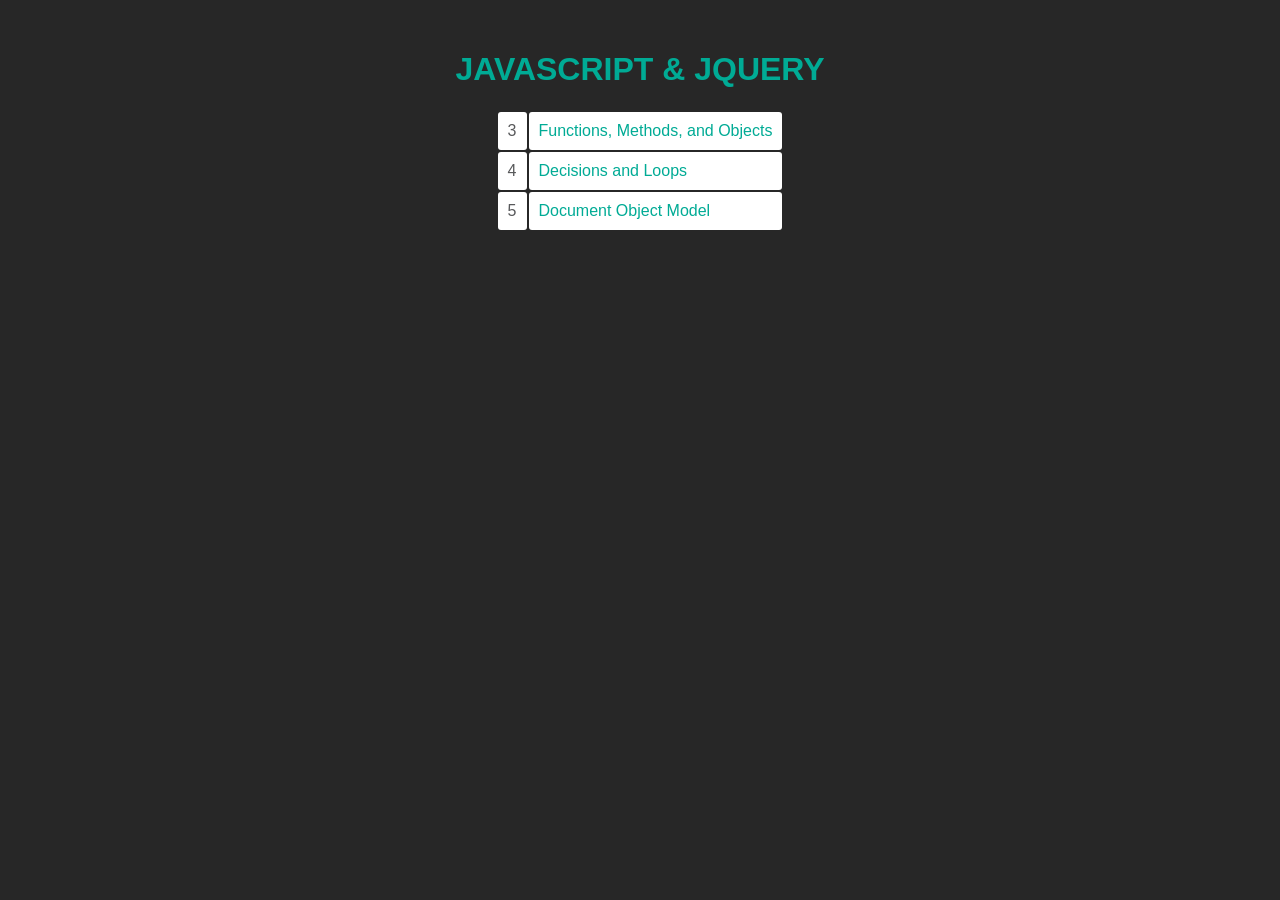
<file: index.html>
<!DOCTYPE html>
<html>
  <head>
    <title>JavaScript &amp; jQuery</title>
    <link rel="stylesheet" type="text/css" href="presentation/css/index.css" />
  </head>
  <body>
    <h1 id="header"><a href="../../index.html">JavaScript &amp; jQuery</a></h1>
    <table>
      <!-- <tr>
        <td>1</td>
        <td><a href="c01/index.html">The ABC of Programming</a></td>
      </tr>

      <tr>
        <td>2</td>
        <td><a href="c02/index.html">Basic JavaScript Instructions</a></td>
      </tr> -->

      <tr>
        <td>3</td>
        <td>
          <a href="Chapter_03/index.html">Functions, Methods, and Objects</a>
        </td>
      </tr>

      <tr>
        <td>4</td>
        <td><a href="Chapter_04/index.html">Decisions and Loops</a></td>
      </tr>

      <tr>
        <td>5</td>
        <td><a href="Chapter_05/index.html">Document Object Model</a></td>
      </tr>

      <!-- <tr>
        <td>6</td>
        <td><a href="c06/index.html">Events</a></td>
      </tr>

      <tr>
        <td>7</td>
        <td><a href="c07/index.html">jQuery</a></td>
      </tr>

      <tr>
        <td>8</td>
        <td><a href="c08/index.html">Ajax and JSON</a></td>
      </tr>

      <tr>
        <td>9</td>
        <td><a href="c09/index.html">APIs</a></td>
      </tr>

      <tr>
        <td>10</td>
        <td><a href="c10/index.html">Error Handling and Debugging</a></td>
      </tr>

      <tr>
        <td>11</td>
        <td><a href="c11/index.html">Content Panels</a></td>
      </tr>

      <tr>
        <td>12</td>
        <td><a href="c12/index.html">Filtering and Sorting</a></td>
      </tr>

      <tr>
        <td>13</td>
        <td><a href="c13/index.html">Form Enhancement and Validation</a></td>
      </tr> -->
    </table>
  </body>
</html>
</file>
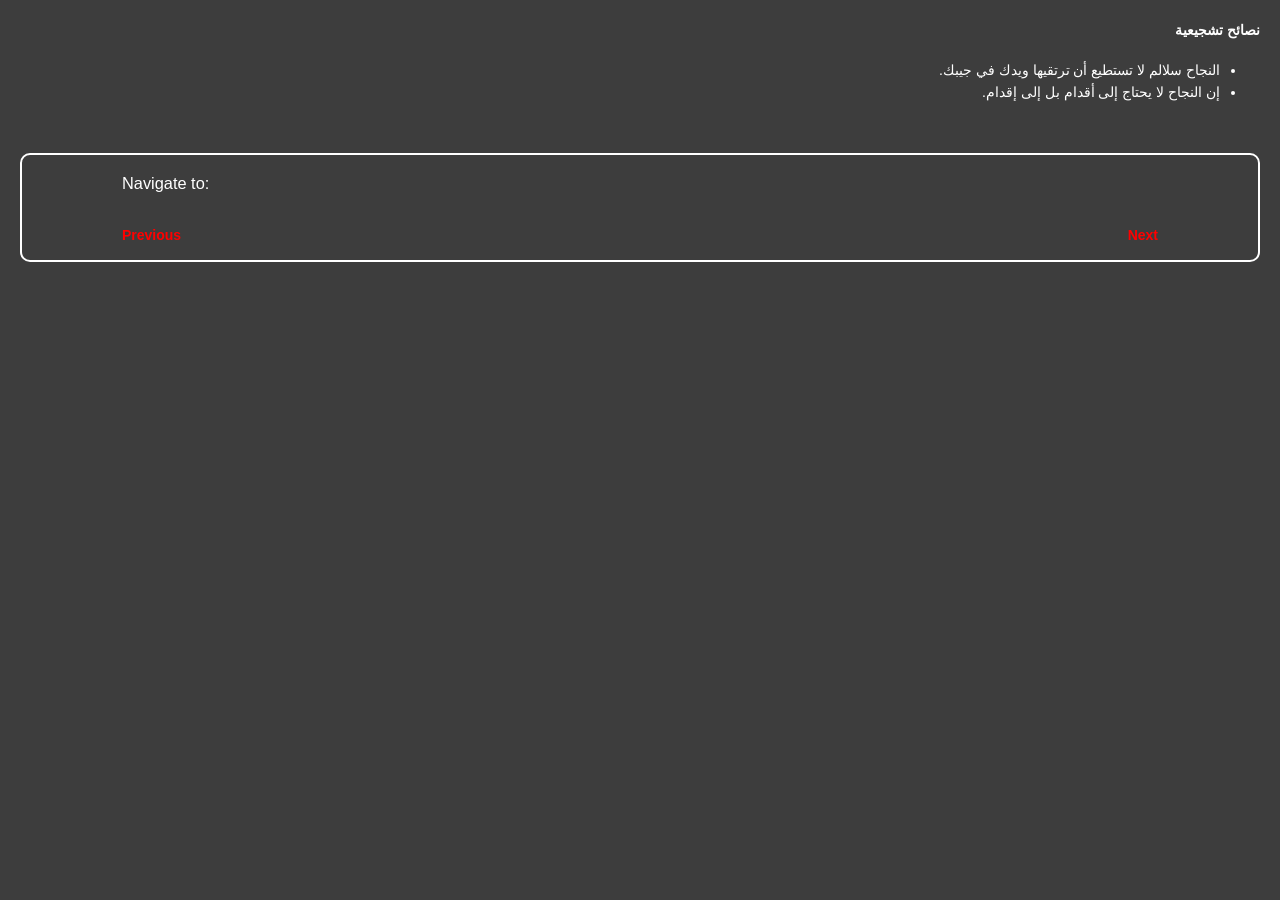
<file: Chapter_03/index.html>
<!DOCTYPE html>
<html lang="en">
  <head>
    <meta charset="UTF-8" />
    <meta name="viewport" content="width=device-width, initial-scale=1.0" />
    <meta http-equiv="X-UA-Compatible" content="ie=edge" />
    <title>نصائح تشجيعية</title>

    <style>
      /*---------------------------------------------------------------------------------------------
     *  Copyright (c) Microsoft Corporation. All rights reserved.
     *  Licensed under the MIT License. See License.txt in the project root for license information.
     *--------------------------------------------------------------------------------------------*/

      body {
        font-family: "Segoe WPC", "Segoe UI", "SFUIText-Light",
          "HelveticaNeue-Light", sans-serif, "Droid Sans Fallback";
        font-size: 14px;
        padding: 0 12px;
        line-height: 22px;
        word-wrap: break-word;
        background: #3d3d3d;
        color: white;
      }

      #code-csp-warning {
        position: fixed;
        top: 0;
        right: 0;
        color: white;
        margin: 16px;
        text-align: center;
        font-size: 12px;
        font-family: sans-serif;
        background-color: #444444;
        cursor: pointer;
        padding: 6px;
        box-shadow: 1px 1px 1px rgba(0, 0, 0, 0.25);
      }

      #code-csp-warning:hover {
        text-decoration: none;
        background-color: #007acc;
        box-shadow: 2px 2px 2px rgba(0, 0, 0, 0.25);
      }

      body.scrollBeyondLastLine {
        margin-bottom: calc(100vh - 22px);
      }

      body.showEditorSelection .code-line {
        position: relative;
      }

      body.showEditorSelection .code-active-line:before,
      body.showEditorSelection .code-line:hover:before {
        content: "";
        display: block;
        position: absolute;
        top: 0;
        left: -12px;
        height: 100%;
      }

      body.showEditorSelection li.code-active-line:before,
      body.showEditorSelection li.code-line:hover:before {
        left: -30px;
      }

      .vscode-light.showEditorSelection .code-active-line:before {
        border-left: 3px solid rgba(0, 0, 0, 0.15);
      }

      .vscode-light.showEditorSelection .code-line:hover:before {
        border-left: 3px solid rgba(0, 0, 0, 0.4);
      }

      .vscode-dark.showEditorSelection .code-active-line:before {
        border-left: 3px solid rgba(255, 255, 255, 0.4);
      }

      .vscode-dark.showEditorSelection .code-line:hover:before {
        border-left: 3px solid rgba(255, 255, 255, 0.6);
      }

      .vscode-high-contrast.showEditorSelection .code-active-line:before {
        border-left: 3px solid rgba(255, 160, 0, 0.7);
      }

      .vscode-high-contrast.showEditorSelection .code-line:hover:before {
        border-left: 3px solid rgba(255, 160, 0, 1);
      }

      img {
        max-width: 100%;
        max-height: 100%;
      }

      a {
        color: #4080d0;
        text-decoration: none;
      }

      a:focus,
      input:focus,
      select:focus,
      textarea:focus {
        outline: 1px solid -webkit-focus-ring-color;
        outline-offset: -1px;
      }

      hr {
        border: 0;
        height: 2px;
        border-bottom: 2px solid;
      }

      h1 {
        padding-bottom: 0.3em;
        line-height: 1.2;
        border-bottom-width: 1px;
        border-bottom-style: solid;
      }

      h1,
      h2,
      h3 {
        font-weight: normal;
      }

      h1 code,
      h2 code,
      h3 code,
      h4 code,
      h5 code,
      h6 code {
        font-size: inherit;
        line-height: auto;
      }

      a:hover {
        color: #4080d0;
        text-decoration: underline;
      }

      table {
        border-collapse: collapse;
      }

      table > thead > tr > th {
        text-align: left;
        border-bottom: 1px solid;
      }

      table > thead > tr > th,
      table > thead > tr > td,
      table > tbody > tr > th,
      table > tbody > tr > td {
        padding: 5px 10px;
      }

      table > tbody > tr + tr > td {
        border-top: 1px solid;
      }

      blockquote {
        margin: 0 7px 0 5px;
        padding: 0 16px 0 10px;
        border-left: 5px solid;
      }

      code {
        font-family: Menlo, Monaco, Consolas, "Droid Sans Mono", "Courier New",
          monospace, "Droid Sans Fallback";
        font-size: 14px;
        line-height: 19px;
      }

      body.wordWrap pre {
        white-space: pre-wrap;
      }

      .mac code {
        font-size: 12px;
        line-height: 18px;
      }

      pre:not(.hljs),
      pre.hljs code > div {
        padding: 16px;
        border-radius: 3px;
        overflow: auto;
      }

      /** Theming */

      .vscode-light,
      .vscode-light pre code {
        color: rgb(30, 30, 30);
      }

      .vscode-dark,
      .vscode-dark pre code {
        color: #ddd;
      }

      .vscode-high-contrast,
      .vscode-high-contrast pre code {
        color: white;
      }

      .vscode-light code {
        color: #a31515;
      }

      .vscode-dark code {
        color: #d7ba7d;
      }

      .vscode-light pre:not(.hljs),
      .vscode-light code > div {
        background-color: rgba(220, 220, 220, 0.4);
      }

      .vscode-dark pre:not(.hljs),
      .vscode-dark code > div {
        background-color: rgba(10, 10, 10, 0.4);
      }

      .vscode-high-contrast pre:not(.hljs),
      .vscode-high-contrast code > div {
        background-color: rgb(0, 0, 0);
      }

      .vscode-high-contrast h1 {
        border-color: rgb(0, 0, 0);
      }

      .vscode-light table > thead > tr > th {
        border-color: rgba(0, 0, 0, 0.69);
      }

      .vscode-dark table > thead > tr > th {
        border-color: rgba(255, 255, 255, 0.69);
      }

      .vscode-light h1,
      .vscode-light hr,
      .vscode-light table > tbody > tr + tr > td {
        border-color: rgba(0, 0, 0, 0.18);
      }

      .vscode-dark h1,
      .vscode-dark hr,
      .vscode-dark table > tbody > tr + tr > td {
        border-color: rgba(255, 255, 255, 0.18);
      }

      .vscode-light blockquote,
      .vscode-dark blockquote {
        background: rgba(127, 127, 127, 0.1);
        border-color: rgba(0, 122, 204, 0.5);
      }

      .vscode-high-contrast blockquote {
        background: transparent;
        border-color: #fff;
      }
    </style>

    <style>
      .rtl {
        direction: rtl;
      }
    </style>
    <style>
      .nav-container {
        border: 2px solid white;
        border-radius: 10px;
        margin: 50px 0;
        padding: 0 100px;
      }
      .navigation {
        display: flex;
        justify-content: space-between;
        width: 100%;
        height: 50px;
        align-items: center;
        font-weight: bold;
      }
      .navigation a {
        color: red;
        cursor: pointer;
      }
      .next.prev.no-link,
      .next.no-link {
        color: gray;
        cursor: default;
      }
    </style>
  </head>
  <body>
    <div class="rtl">
      <h4>نصائح تشجيعية</h4>
      <ul>
        <li>النجاح سلالم لا تستطيع أن ترتقيها ويدك في جيبك.</li>
        <li>إن النجاح لا يحتاج إلى أقدام بل إلى إقدام.</li>
      </ul>
    </div>
    <div class="nav-container">
      <h3>Navigate to:</h3>
      <div class="navigation">
        <a class="prev no-link" href="#">
          Previous
        </a>
        <a class="next" href="./011_Functions/Readme.html">
          Next
        </a>
      </div>
    </div>
  </body>
</html>
</file>
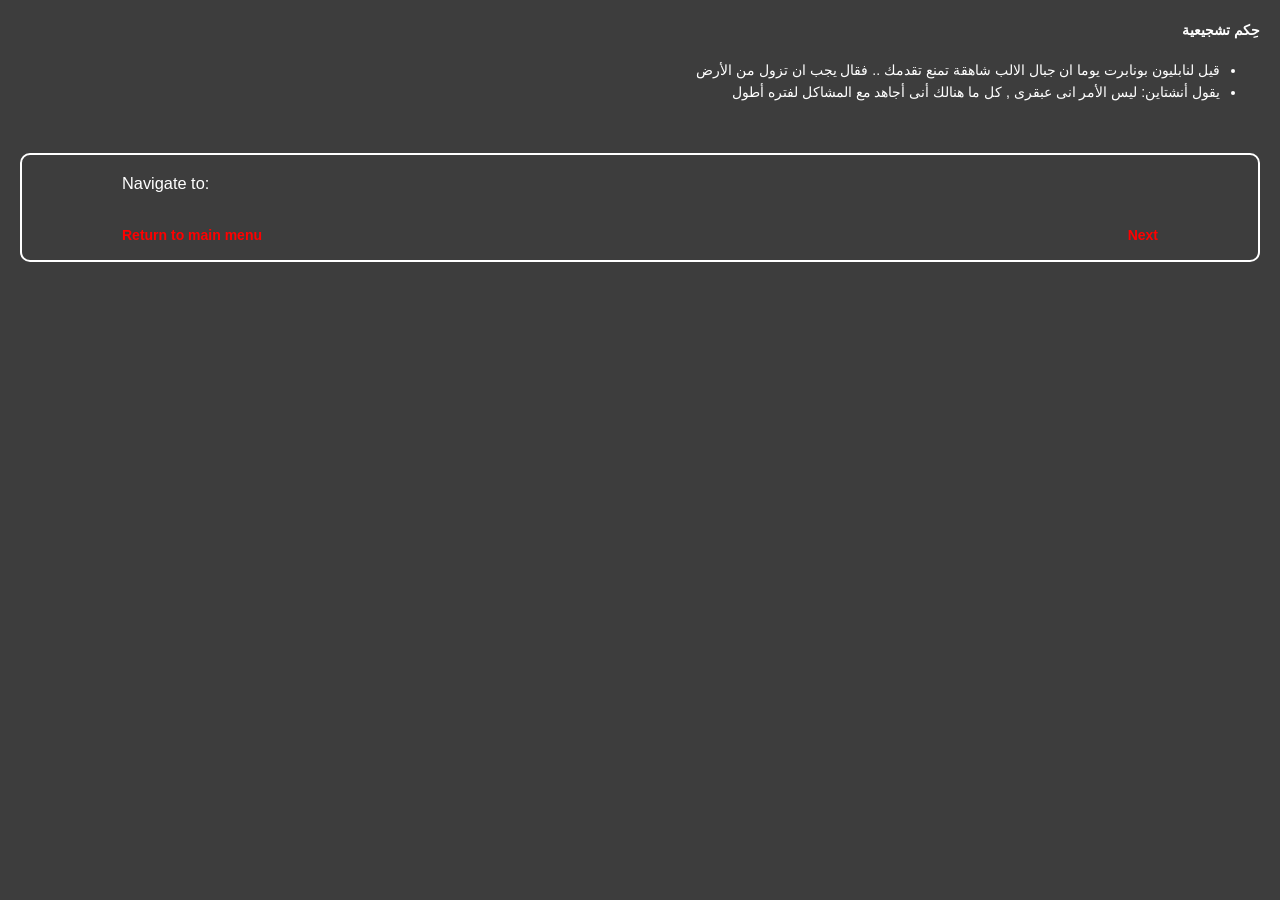
<file: Chapter_04/index.html>
<!DOCTYPE html>
<html lang="en">
  <head>
    <meta charset="UTF-8" />
    <meta name="viewport" content="width=device-width, initial-scale=1.0" />
    <meta http-equiv="X-UA-Compatible" content="ie=edge" />
    <title>حِكم تشجيعية</title>

    <style>
      /*---------------------------------------------------------------------------------------------
     *  Copyright (c) Microsoft Corporation. All rights reserved.
     *  Licensed under the MIT License. See License.txt in the project root for license information.
     *--------------------------------------------------------------------------------------------*/

      body {
        font-family: "Segoe WPC", "Segoe UI", "SFUIText-Light",
          "HelveticaNeue-Light", sans-serif, "Droid Sans Fallback";
        font-size: 14px;
        padding: 0 12px;
        line-height: 22px;
        word-wrap: break-word;
        background: #3d3d3d;
        color: white;
      }

      #code-csp-warning {
        position: fixed;
        top: 0;
        right: 0;
        color: white;
        margin: 16px;
        text-align: center;
        font-size: 12px;
        font-family: sans-serif;
        background-color: #444444;
        cursor: pointer;
        padding: 6px;
        box-shadow: 1px 1px 1px rgba(0, 0, 0, 0.25);
      }

      #code-csp-warning:hover {
        text-decoration: none;
        background-color: #007acc;
        box-shadow: 2px 2px 2px rgba(0, 0, 0, 0.25);
      }

      body.scrollBeyondLastLine {
        margin-bottom: calc(100vh - 22px);
      }

      body.showEditorSelection .code-line {
        position: relative;
      }

      body.showEditorSelection .code-active-line:before,
      body.showEditorSelection .code-line:hover:before {
        content: "";
        display: block;
        position: absolute;
        top: 0;
        left: -12px;
        height: 100%;
      }

      body.showEditorSelection li.code-active-line:before,
      body.showEditorSelection li.code-line:hover:before {
        left: -30px;
      }

      .vscode-light.showEditorSelection .code-active-line:before {
        border-left: 3px solid rgba(0, 0, 0, 0.15);
      }

      .vscode-light.showEditorSelection .code-line:hover:before {
        border-left: 3px solid rgba(0, 0, 0, 0.4);
      }

      .vscode-dark.showEditorSelection .code-active-line:before {
        border-left: 3px solid rgba(255, 255, 255, 0.4);
      }

      .vscode-dark.showEditorSelection .code-line:hover:before {
        border-left: 3px solid rgba(255, 255, 255, 0.6);
      }

      .vscode-high-contrast.showEditorSelection .code-active-line:before {
        border-left: 3px solid rgba(255, 160, 0, 0.7);
      }

      .vscode-high-contrast.showEditorSelection .code-line:hover:before {
        border-left: 3px solid rgba(255, 160, 0, 1);
      }

      img {
        max-width: 100%;
        max-height: 100%;
      }

      a {
        color: #4080d0;
        text-decoration: none;
      }

      a:focus,
      input:focus,
      select:focus,
      textarea:focus {
        outline: 1px solid -webkit-focus-ring-color;
        outline-offset: -1px;
      }

      hr {
        border: 0;
        height: 2px;
        border-bottom: 2px solid;
      }

      h1 {
        padding-bottom: 0.3em;
        line-height: 1.2;
        border-bottom-width: 1px;
        border-bottom-style: solid;
      }

      h1,
      h2,
      h3 {
        font-weight: normal;
      }

      h1 code,
      h2 code,
      h3 code,
      h4 code,
      h5 code,
      h6 code {
        font-size: inherit;
        line-height: auto;
      }

      a:hover {
        color: #4080d0;
        text-decoration: underline;
      }

      table {
        border-collapse: collapse;
      }

      table > thead > tr > th {
        text-align: left;
        border-bottom: 1px solid;
      }

      table > thead > tr > th,
      table > thead > tr > td,
      table > tbody > tr > th,
      table > tbody > tr > td {
        padding: 5px 10px;
      }

      table > tbody > tr + tr > td {
        border-top: 1px solid;
      }

      blockquote {
        margin: 0 7px 0 5px;
        padding: 0 16px 0 10px;
        border-left: 5px solid;
      }

      code {
        font-family: Menlo, Monaco, Consolas, "Droid Sans Mono", "Courier New",
          monospace, "Droid Sans Fallback";
        font-size: 14px;
        line-height: 19px;
      }

      body.wordWrap pre {
        white-space: pre-wrap;
      }

      .mac code {
        font-size: 12px;
        line-height: 18px;
      }

      pre:not(.hljs),
      pre.hljs code > div {
        padding: 16px;
        border-radius: 3px;
        overflow: auto;
      }

      /** Theming */

      .vscode-light,
      .vscode-light pre code {
        color: rgb(30, 30, 30);
      }

      .vscode-dark,
      .vscode-dark pre code {
        color: #ddd;
      }

      .vscode-high-contrast,
      .vscode-high-contrast pre code {
        color: white;
      }

      .vscode-light code {
        color: #a31515;
      }

      .vscode-dark code {
        color: #d7ba7d;
      }

      .vscode-light pre:not(.hljs),
      .vscode-light code > div {
        background-color: rgba(220, 220, 220, 0.4);
      }

      .vscode-dark pre:not(.hljs),
      .vscode-dark code > div {
        background-color: rgba(10, 10, 10, 0.4);
      }

      .vscode-high-contrast pre:not(.hljs),
      .vscode-high-contrast code > div {
        background-color: rgb(0, 0, 0);
      }

      .vscode-high-contrast h1 {
        border-color: rgb(0, 0, 0);
      }

      .vscode-light table > thead > tr > th {
        border-color: rgba(0, 0, 0, 0.69);
      }

      .vscode-dark table > thead > tr > th {
        border-color: rgba(255, 255, 255, 0.69);
      }

      .vscode-light h1,
      .vscode-light hr,
      .vscode-light table > tbody > tr + tr > td {
        border-color: rgba(0, 0, 0, 0.18);
      }

      .vscode-dark h1,
      .vscode-dark hr,
      .vscode-dark table > tbody > tr + tr > td {
        border-color: rgba(255, 255, 255, 0.18);
      }

      .vscode-light blockquote,
      .vscode-dark blockquote {
        background: rgba(127, 127, 127, 0.1);
        border-color: rgba(0, 122, 204, 0.5);
      }

      .vscode-high-contrast blockquote {
        background: transparent;
        border-color: #fff;
      }
    </style>

    <style>
      .rtl {
        direction: rtl;
      }
    </style>
    <style>
      .nav-container {
        border: 2px solid white;
        border-radius: 10px;
        margin: 50px 0;
        padding: 0 100px;
      }
      .navigation {
        display: flex;
        justify-content: space-between;
        width: 100%;
        height: 50px;
        align-items: center;
        font-weight: bold;
      }
      .navigation a {
        color: red;
        cursor: pointer;
      }
      .next.prev.no-link,
      .next.no-link {
        color: gray;
        cursor: default;
      }
    </style>
  </head>
  <body>
    <div class="rtl">
      <h4>حِكم تشجيعية</h4>
      <ul>
        <li>
          قيل لنابليون بونابرت يوما ان جبال الالب شاهقة تمنع تقدمك .. فقال يجب
          ان تزول من الأرض
        </li>
        <li>
          يقول أنشتاين: ليس الأمر انى عبقرى , كل ما هنالك أنى أجاهد مع المشاكل
          لفتره أطول
        </li>
      </ul>
    </div>
    <div class="nav-container">
      <h3>Navigate to:</h3>
      <div class="navigation">
        <a class="prev" href="../index.html">
          Return to main menu
        </a>
        <a class="next" href="./022_decisions_and_loops/Readme.html">
          Next
        </a>
      </div>
    </div>
  </body>
</html>
</file>
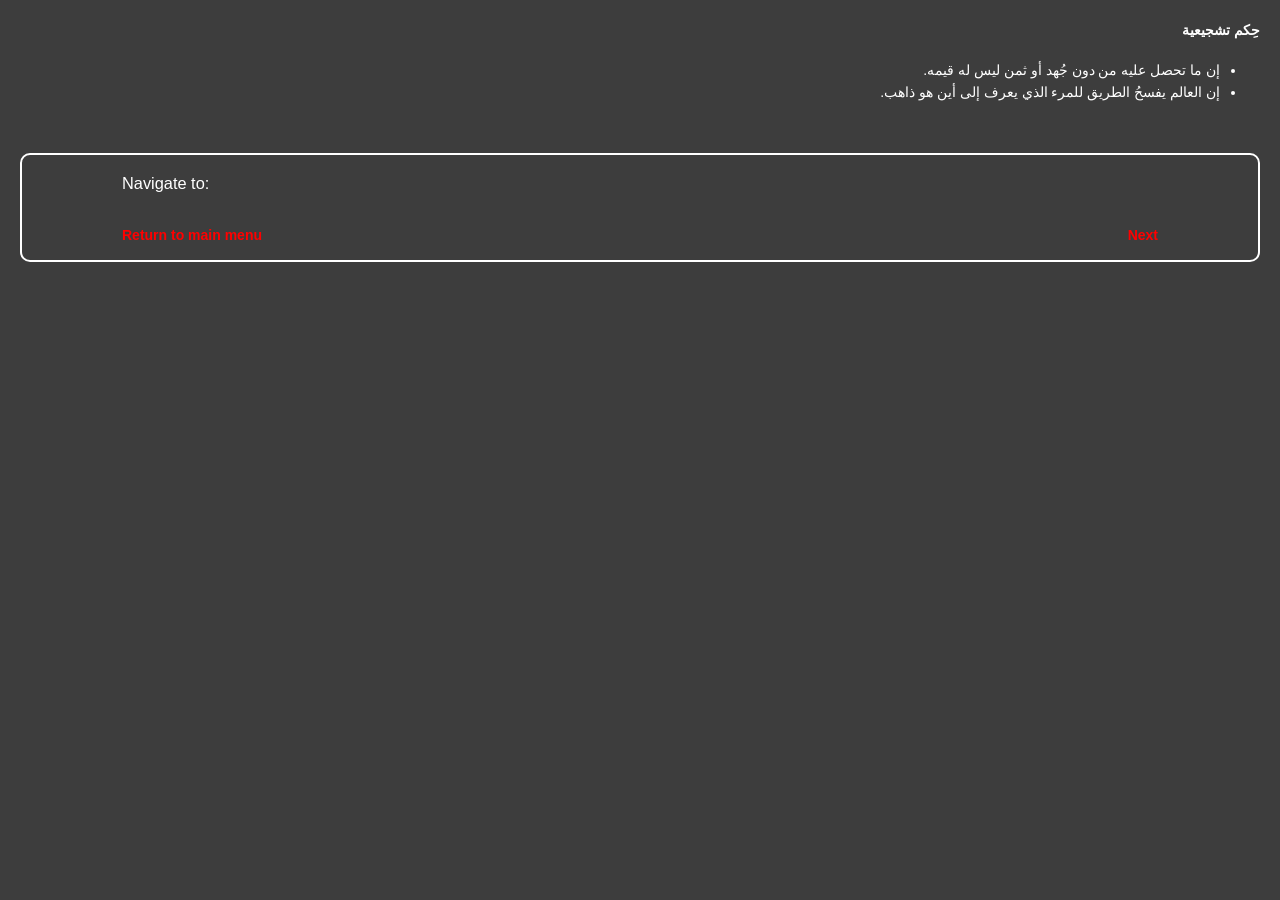
<file: Chapter_05/index.html>
<!DOCTYPE html>
<html lang="en">
  <head>
    <meta charset="UTF-8" />
    <meta name="viewport" content="width=device-width, initial-scale=1.0" />
    <meta http-equiv="X-UA-Compatible" content="ie=edge" />
    <title>حِكم تشجيعية</title>

    <style>
      /*---------------------------------------------------------------------------------------------
     *  Copyright (c) Microsoft Corporation. All rights reserved.
     *  Licensed under the MIT License. See License.txt in the project root for license information.
     *--------------------------------------------------------------------------------------------*/

      body {
        font-family: "Segoe WPC", "Segoe UI", "SFUIText-Light",
          "HelveticaNeue-Light", sans-serif, "Droid Sans Fallback";
        font-size: 14px;
        padding: 0 12px;
        line-height: 22px;
        word-wrap: break-word;
        background: #3d3d3d;
        color: white;
      }

      #code-csp-warning {
        position: fixed;
        top: 0;
        right: 0;
        color: white;
        margin: 16px;
        text-align: center;
        font-size: 12px;
        font-family: sans-serif;
        background-color: #444444;
        cursor: pointer;
        padding: 6px;
        box-shadow: 1px 1px 1px rgba(0, 0, 0, 0.25);
      }

      #code-csp-warning:hover {
        text-decoration: none;
        background-color: #007acc;
        box-shadow: 2px 2px 2px rgba(0, 0, 0, 0.25);
      }

      body.scrollBeyondLastLine {
        margin-bottom: calc(100vh - 22px);
      }

      body.showEditorSelection .code-line {
        position: relative;
      }

      body.showEditorSelection .code-active-line:before,
      body.showEditorSelection .code-line:hover:before {
        content: "";
        display: block;
        position: absolute;
        top: 0;
        left: -12px;
        height: 100%;
      }

      body.showEditorSelection li.code-active-line:before,
      body.showEditorSelection li.code-line:hover:before {
        left: -30px;
      }

      .vscode-light.showEditorSelection .code-active-line:before {
        border-left: 3px solid rgba(0, 0, 0, 0.15);
      }

      .vscode-light.showEditorSelection .code-line:hover:before {
        border-left: 3px solid rgba(0, 0, 0, 0.4);
      }

      .vscode-dark.showEditorSelection .code-active-line:before {
        border-left: 3px solid rgba(255, 255, 255, 0.4);
      }

      .vscode-dark.showEditorSelection .code-line:hover:before {
        border-left: 3px solid rgba(255, 255, 255, 0.6);
      }

      .vscode-high-contrast.showEditorSelection .code-active-line:before {
        border-left: 3px solid rgba(255, 160, 0, 0.7);
      }

      .vscode-high-contrast.showEditorSelection .code-line:hover:before {
        border-left: 3px solid rgba(255, 160, 0, 1);
      }

      img {
        max-width: 100%;
        max-height: 100%;
      }

      a {
        color: #4080d0;
        text-decoration: none;
      }

      a:focus,
      input:focus,
      select:focus,
      textarea:focus {
        outline: 1px solid -webkit-focus-ring-color;
        outline-offset: -1px;
      }

      hr {
        border: 0;
        height: 2px;
        border-bottom: 2px solid;
      }

      h1 {
        padding-bottom: 0.3em;
        line-height: 1.2;
        border-bottom-width: 1px;
        border-bottom-style: solid;
      }

      h1,
      h2,
      h3 {
        font-weight: normal;
      }

      h1 code,
      h2 code,
      h3 code,
      h4 code,
      h5 code,
      h6 code {
        font-size: inherit;
        line-height: auto;
      }

      a:hover {
        color: #4080d0;
        text-decoration: underline;
      }

      table {
        border-collapse: collapse;
      }

      table > thead > tr > th {
        text-align: left;
        border-bottom: 1px solid;
      }

      table > thead > tr > th,
      table > thead > tr > td,
      table > tbody > tr > th,
      table > tbody > tr > td {
        padding: 5px 10px;
      }

      table > tbody > tr + tr > td {
        border-top: 1px solid;
      }

      blockquote {
        margin: 0 7px 0 5px;
        padding: 0 16px 0 10px;
        border-left: 5px solid;
      }

      code {
        font-family: Menlo, Monaco, Consolas, "Droid Sans Mono", "Courier New",
          monospace, "Droid Sans Fallback";
        font-size: 14px;
        line-height: 19px;
      }

      body.wordWrap pre {
        white-space: pre-wrap;
      }

      .mac code {
        font-size: 12px;
        line-height: 18px;
      }

      pre:not(.hljs),
      pre.hljs code > div {
        padding: 16px;
        border-radius: 3px;
        overflow: auto;
      }

      /** Theming */

      .vscode-light,
      .vscode-light pre code {
        color: rgb(30, 30, 30);
      }

      .vscode-dark,
      .vscode-dark pre code {
        color: #ddd;
      }

      .vscode-high-contrast,
      .vscode-high-contrast pre code {
        color: white;
      }

      .vscode-light code {
        color: #a31515;
      }

      .vscode-dark code {
        color: #d7ba7d;
      }

      .vscode-light pre:not(.hljs),
      .vscode-light code > div {
        background-color: rgba(220, 220, 220, 0.4);
      }

      .vscode-dark pre:not(.hljs),
      .vscode-dark code > div {
        background-color: rgba(10, 10, 10, 0.4);
      }

      .vscode-high-contrast pre:not(.hljs),
      .vscode-high-contrast code > div {
        background-color: rgb(0, 0, 0);
      }

      .vscode-high-contrast h1 {
        border-color: rgb(0, 0, 0);
      }

      .vscode-light table > thead > tr > th {
        border-color: rgba(0, 0, 0, 0.69);
      }

      .vscode-dark table > thead > tr > th {
        border-color: rgba(255, 255, 255, 0.69);
      }

      .vscode-light h1,
      .vscode-light hr,
      .vscode-light table > tbody > tr + tr > td {
        border-color: rgba(0, 0, 0, 0.18);
      }

      .vscode-dark h1,
      .vscode-dark hr,
      .vscode-dark table > tbody > tr + tr > td {
        border-color: rgba(255, 255, 255, 0.18);
      }

      .vscode-light blockquote,
      .vscode-dark blockquote {
        background: rgba(127, 127, 127, 0.1);
        border-color: rgba(0, 122, 204, 0.5);
      }

      .vscode-high-contrast blockquote {
        background: transparent;
        border-color: #fff;
      }
    </style>

    <style>
      .rtl {
        direction: rtl;
      }
    </style>
    <style>
      .nav-container {
        border: 2px solid white;
        border-radius: 10px;
        margin: 50px 0;
        padding: 0 100px;
      }
      .navigation {
        display: flex;
        justify-content: space-between;
        width: 100%;
        height: 50px;
        align-items: center;
        font-weight: bold;
      }
      .navigation a {
        color: red;
        cursor: pointer;
      }
      .next.prev.no-link,
      .next.no-link {
        color: gray;
        cursor: default;
      }
    </style>
  </head>
  <body>
    <div class="rtl">
      <h4>حِكم تشجيعية</h4>
      <ul>
        <li>
          إن ما تحصل عليه من دون جُهد أو ثمن ليس له قيمه.
        </li>
        <li>
          إن العالم يفسحُ الطريق للمرء الذي يعرف إلى أين هو ذاهب.
        </li>
      </ul>
    </div>
    <div class="nav-container">
      <h3>Navigate to:</h3>
      <div class="navigation">
        <a class="prev" href="../index.html">
          Return to main menu
        </a>
        <a class="next" href="./028_DOM_Tree_web_page_model/Readme.html">
          Next
        </a>
      </div>
    </div>
  </body>
</html>
</file>
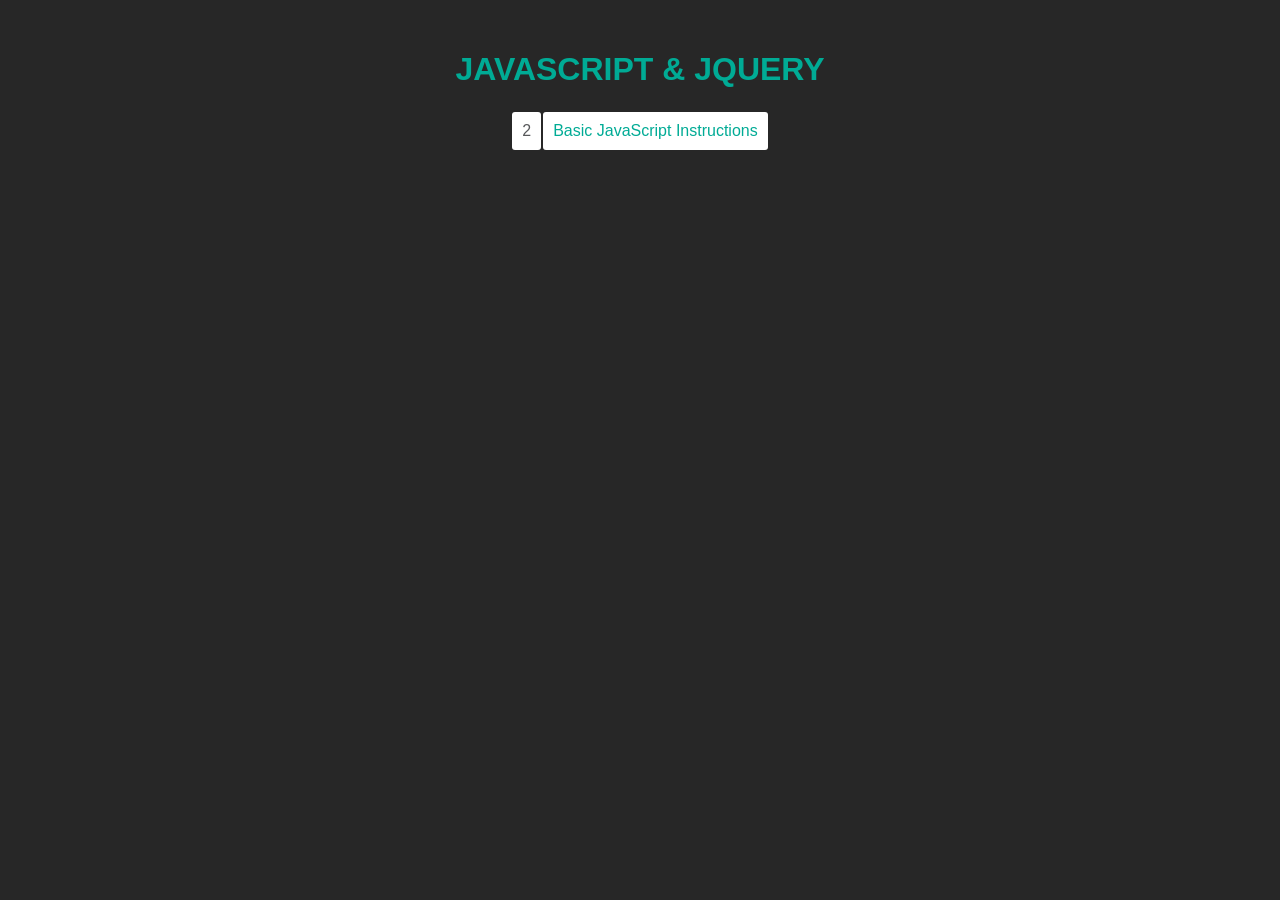
<file: Chapter_02/010_Examples/index.html>
<!DOCTYPE html>
<html>
  <head>
    <title>JavaScript</title>
    <link rel="stylesheet" type="text/css" href="css/index.css" />
  </head>
  <body>
    <h1 id="header"><a href="../../index.html">JavaScript &amp; jQuery</a></h1>
    <table>
      <tr>
        <td>2</td>
        <td><a href="c02/index.html">Basic JavaScript Instructions</a></td>
      </tr>
    </table>
  </body>
</html>
</file>
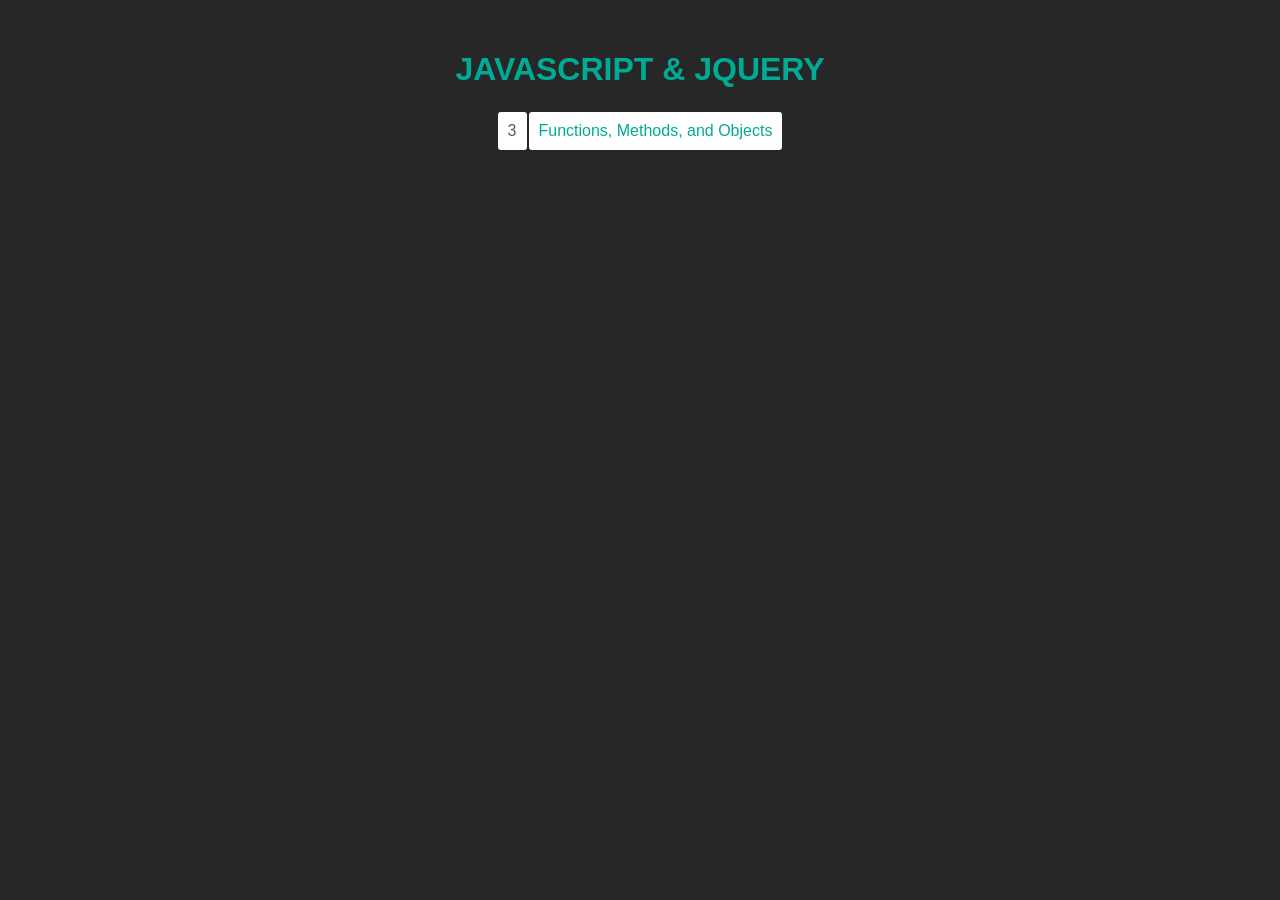
<file: Chapter_03/Examples/index.html>
<!DOCTYPE html>
<html>
  <head>
    <title>JavaScript</title>
    <link rel="stylesheet" type="text/css" href="css/index.css" />
  </head>
  <body>
    <h1 id="header"><a href="../../index.html">JavaScript &amp; jQuery</a></h1>
    <table>
      <tr>
        <td>3</td>
        <td><a href="c03/index.html">Functions, Methods, and Objects</a></td>
      </tr>
    </table>
  </body>
</html>
</file>
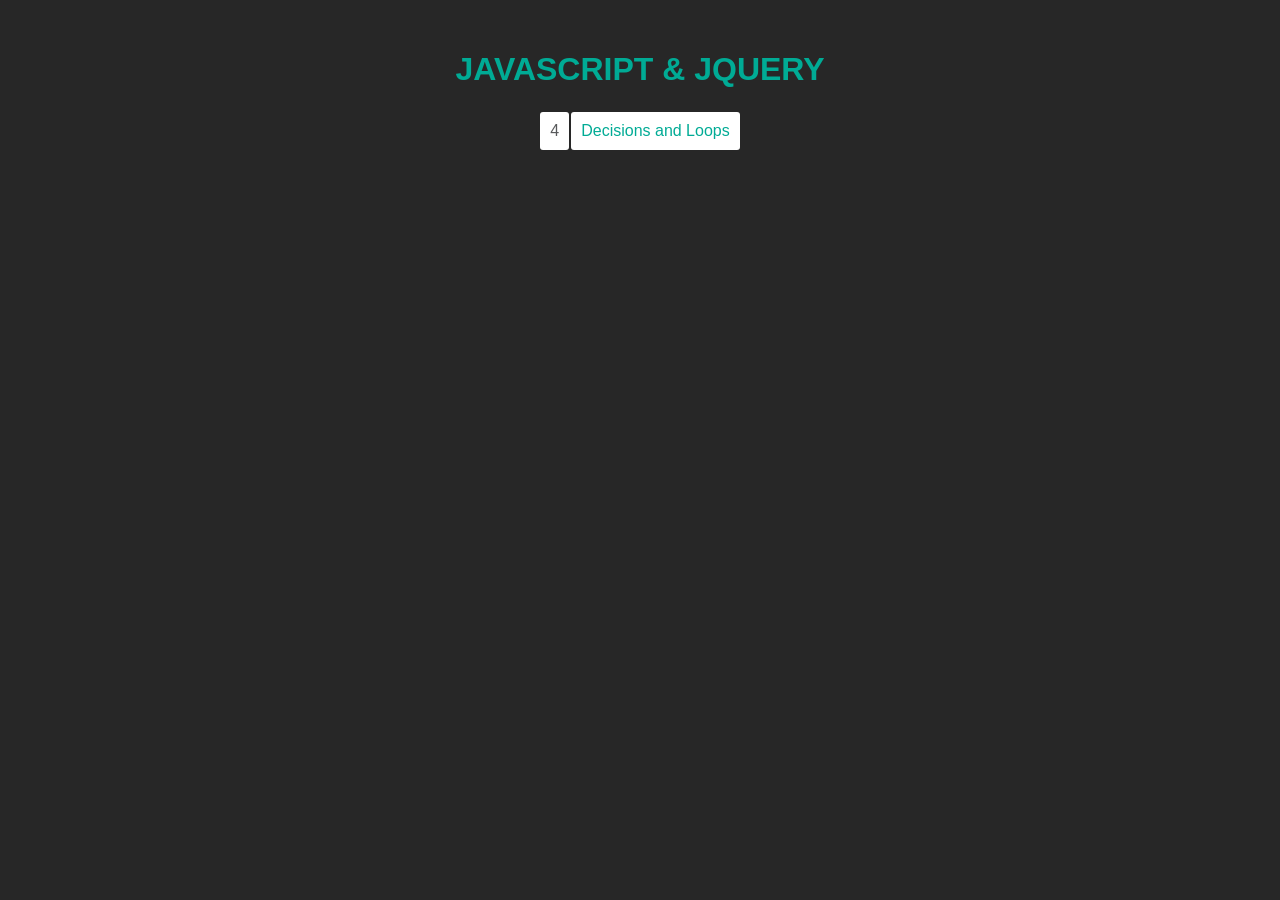
<file: Chapter_04/Examples/index.html>
<!DOCTYPE html>
<html>
  <head>
    <title>JavaScript</title>
    <link rel="stylesheet" type="text/css" href="css/index.css" />
  </head>
  <body>
    <h1 id="header"><a href="../../index.html">JavaScript &amp; jQuery</a></h1>
    <table>
      <tr>
        <td>4</td>
        <td><a href="c04/index.html">Decisions and Loops</a></td>
      </tr>
    </table>
  </body>
</html>
</file>
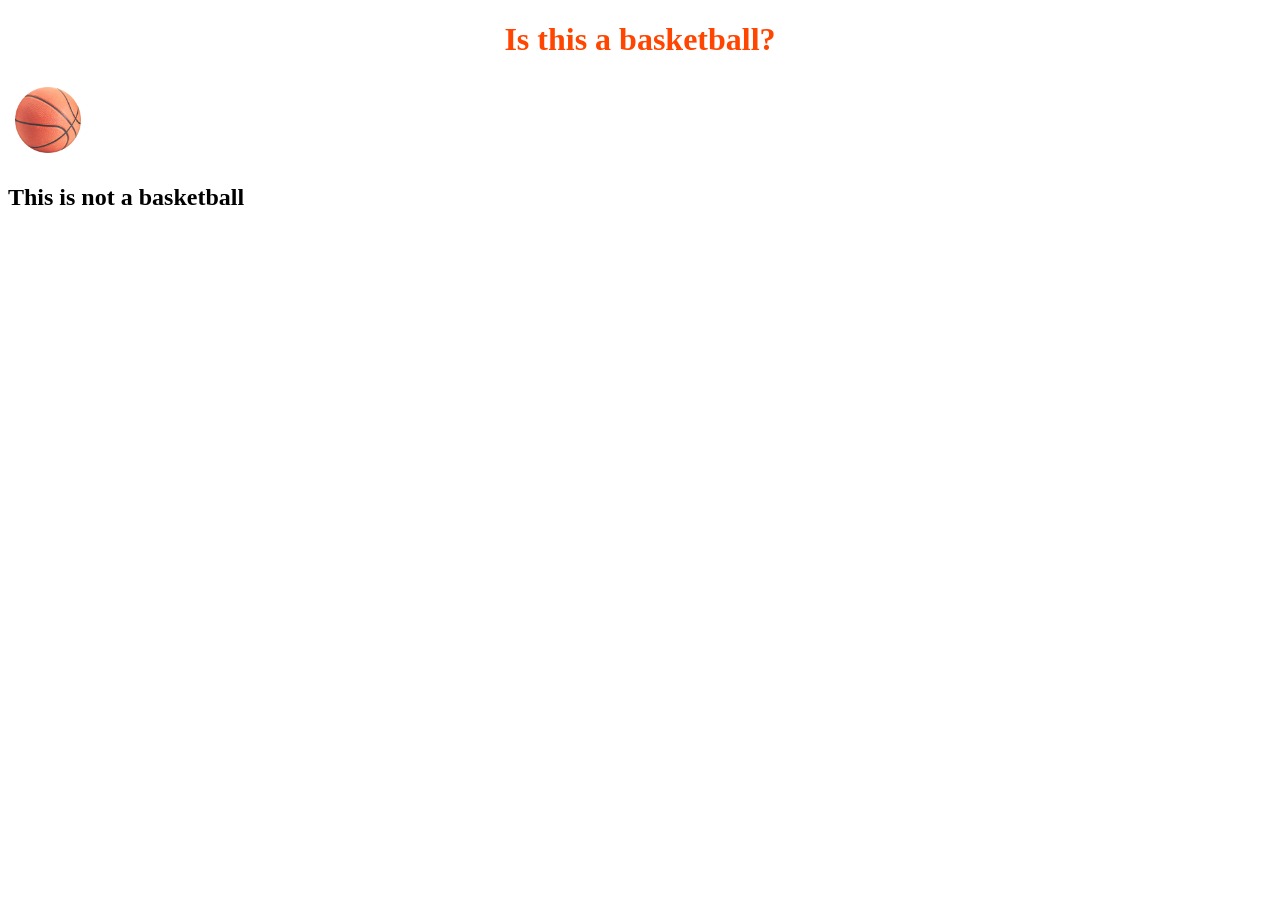
<file: Homework_Alaa/Basketball/index.html>
<!DOCTYPE html>
<html lang="en">
<head>
    <meta charset="UTF-8">
    <meta name="viewport" content="width=device-width, initial-scale=1.0">
    <meta http-equiv="X-UA-Compatible" content="ie=edge">
    <title>Document</title>

    <link rel="stylesheet" href="assets/style.css">
</head>
<body>
    <h1> Is this a basketball? </h1> 
    <img src="2e67479ae6ce1e0b5d3ad9ca81bab7d4.png" style="width:80px">
    <h2 id="answer">  </h2>
    
    

    <script src="assets/script.js"></script>
</body>
</html>
</file>
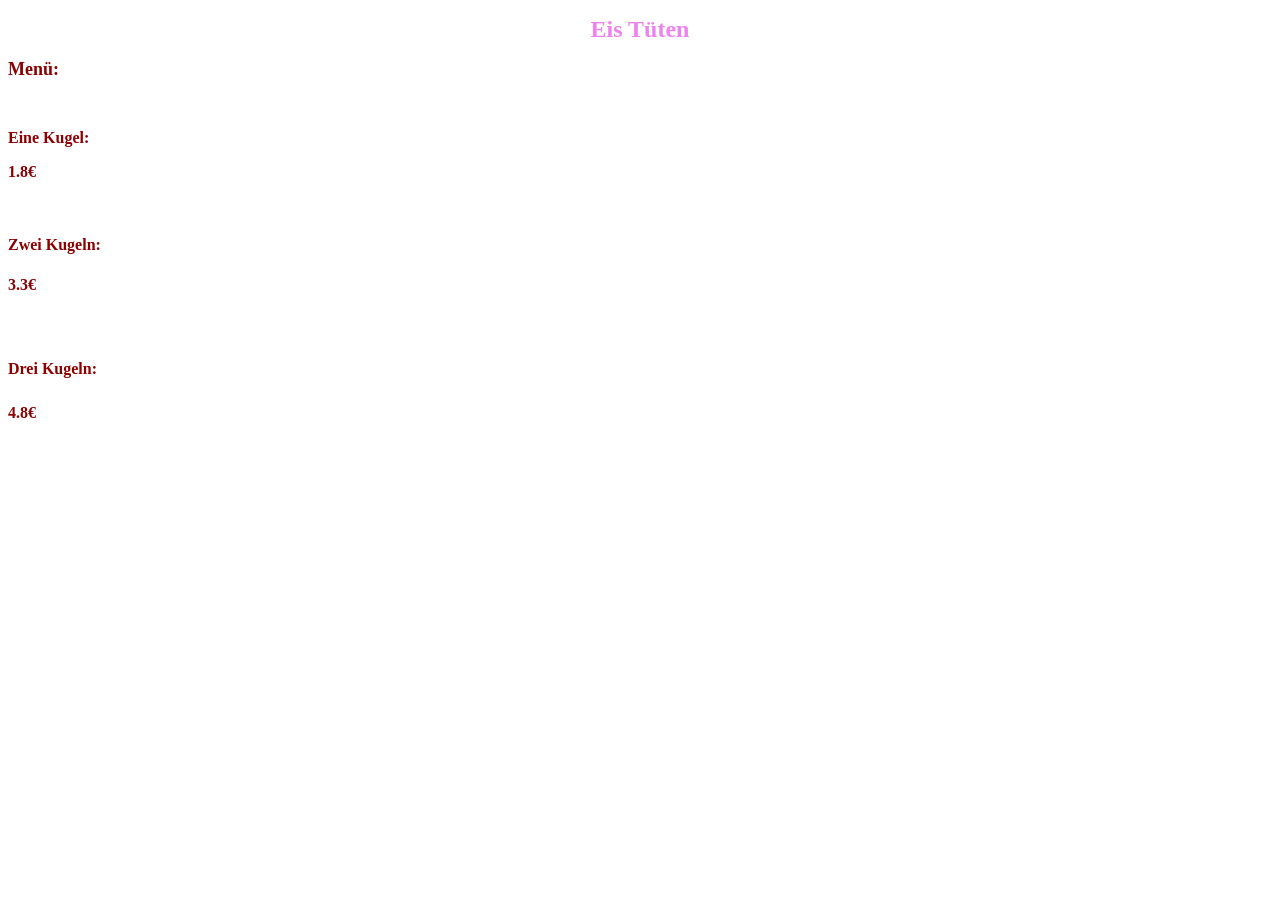
<file: Homework_Alaa/variables/index.html>
<!DOCTYPE html>
<html lang="en">
<head>
    <meta charset="UTF-8">
    <meta name="viewport" content="width=device-width, initial-scale=1.0">
    <meta http-equiv="X-UA-Compatible" content="ie=edge">
    <title>Document</title>
    <link rel="stylesheet" href="assets/style.css" >
</head>
<body>
    <h1> Eis Tüten </h1>
    <h2> Menü: </h2> <br>
    <h3> Eine Kugel: </h3> <h3 class="price"> 1 </h3> <br>
    <h4> Zwei Kugeln: </h4> <h4 class="price"> 2 </h4> <br>
    <h5> Drei Kugeln: </h5> <h5 class="price"> 3 </h5> <br>


    <script src="assets/script.js" ></script>
</body>
</html>
</file>
<file: presentation/css/index.css>
/* CSS for Index Page */

body {
  font-family: Gotham, Helvetica, Arial, sans-serif;
  color: #58595b;
  margin: 0px auto;
  padding: 30px;
  /* background: #f7f7f7; */
  background: #272727;
  text-align: center;
}

h1 {
  text-transform: uppercase;
}

h3 {
  color: #00ab95;
}

a {
  color: #00ab95;
  text-decoration: none;
}

a:hover {
  color: #ed6c7b;
}

table {
  padding: 0px;
  margin-left: auto;
  margin-right: auto;
}

td {
  border-radius: 3px;
  background-color: #fff;
  padding: 10px;
  margin-bottom: 3px;
  text-align: left;
}

.blank {
  background: #f7f7f7;
}
</file>
<file: Chapter_02/010_Examples/css/index.css>
/* CSS for Index Page */

body {
  font-family: Gotham, Helvetica, Arial, sans-serif;
  color: #58595b;
  margin: 0px auto;
  padding: 30px;
  /* background: #f7f7f7; */
  background: #272727;
  text-align: center;
}

h1 {
  text-transform: uppercase;
}

h3 {
  color: #00ab95;
}

a {
  color: #00ab95;
  text-decoration: none;
}

a:hover {
  color: #ed6c7b;
}

table {
  padding: 0px;
  margin-left: auto;
  margin-right: auto;
}

td {
  border-radius: 3px;
  background-color: #fff;
  padding: 10px;
  margin-bottom: 3px;
  text-align: left;
}

.blank {
  background: #f7f7f7;
}
</file>
<file: Chapter_03/Examples/css/index.css>
/* CSS for Index Page */

body {
  font-family: Gotham, Helvetica, Arial, sans-serif;
  color: #58595b;
  margin: 0px auto;
  padding: 30px;
  /* background: #f7f7f7; */
  background: #272727;
  text-align: center;
}

h1 {
  text-transform: uppercase;
}

h3 {
  color: #00ab95;
}

a {
  color: #00ab95;
  text-decoration: none;
}

a:hover {
  color: #ed6c7b;
}

table {
  padding: 0px;
  margin-left: auto;
  margin-right: auto;
}

td {
  border-radius: 3px;
  background-color: #fff;
  padding: 10px;
  margin-bottom: 3px;
  text-align: left;
}

.blank {
  background: #f7f7f7;
}
</file>
<file: Chapter_04/Examples/css/index.css>
/* CSS for Index Page */

body {
  font-family: Gotham, Helvetica, Arial, sans-serif;
  color: #58595b;
  margin: 0px auto;
  padding: 30px;
  /* background: #f7f7f7; */
  background: #272727;
  text-align: center;
}

h1 {
  text-transform: uppercase;
}

h3 {
  color: #00ab95;
}

a {
  color: #00ab95;
  text-decoration: none;
}

a:hover {
  color: #ed6c7b;
}

table {
  padding: 0px;
  margin-left: auto;
  margin-right: auto;
}

td {
  border-radius: 3px;
  background-color: #fff;
  padding: 10px;
  margin-bottom: 3px;
  text-align: left;
}

.blank {
  background: #f7f7f7;
}
</file>
<file: Homework_Alaa/Basketball/assets/style.css>
h1 {
    font-size: xx-large;
    color: orangered;
    text-align: center;
}

h2 {
    font-size: x-large;
    color: black;
    text-align: left;
}
</file>
<file: Homework_Alaa/variables/assets/style.css>
h1 {
    text-align: center;
    font-size: x-large;
    color: violet;
}

h2 {
    text-align: left;
    font-size: large;
    color: darkred;
    text-emphasis: bold;
}

h3, h4, h5 {
    text-align: left;
    font-size: medium;
    color: darkred;
}
</file>
